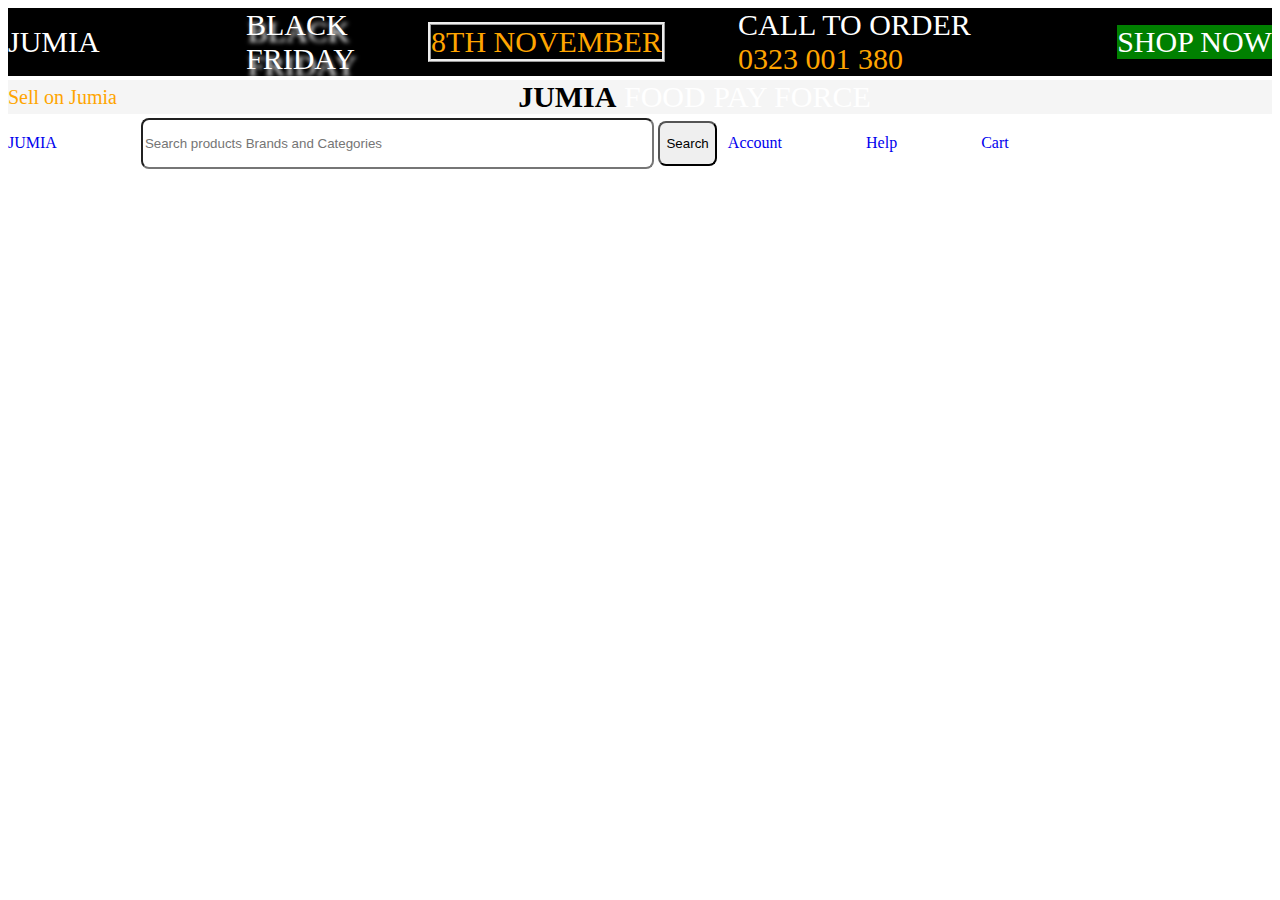
<file: JUMIA/index.html>
<!DOCTYPE html>
    <html lang="en">
    <head>
        <meta charset="UTF-8">
        <meta name="viewport" content="width=device-width, initial-scale=1.0">
        <title>JUMIA</title>
        <link rel="stylesheet" href="JUMIA.css">
    </head>
    <body>
    <div>
        <!-- row 1 starts here -->
        <div style="background-color: black;" class="a1">
        
            <span>JUMIA</span>
            <span></span>
            <div style="text-shadow: 2px 7px 4px;">BLACK  <br> FRIDAY</div>
            <div style="color: orange;" border:2px solid class="borderss"><span>8TH NOVEMBER</span></div>
            <div> 
                <span>
                    CALL TO ORDER <br>  <div style="color: orange;"> 0323 001 380</div>
                </span>
            </div>
        
            <span></span>
            <div style="background-color: green;"><span>SHOP NOW</span></div>
            
        </div>
    <!-- row 1 ends here -->

    <!-- row 2 starts here -->
        <div style="background-color: whitesmoke;" class="a1" >
            <span class="selcolor">Sell on Jumia</span>
        
            <span class="centred-words">  <b class="colors">JUMIA</b> FOOD PAY FORCE</span>
        </div>
    <!-- row 2 ends here -->

    <!-- row 3 starts here -->
        <div class="navbar">
            <a href="#">JUMIA</a>
            <input type="text"  class="search" placeholder="Search products Brands and Categories">
            <button class="button">Search</button> &nbsp;
            <a href="#">Account</a>
            <a href="#">Help</a>
            <a href="#">Cart</a>
        </div>
        <!-- row 3 ends here -->
    </div>
    </body>
    </html>
</file>
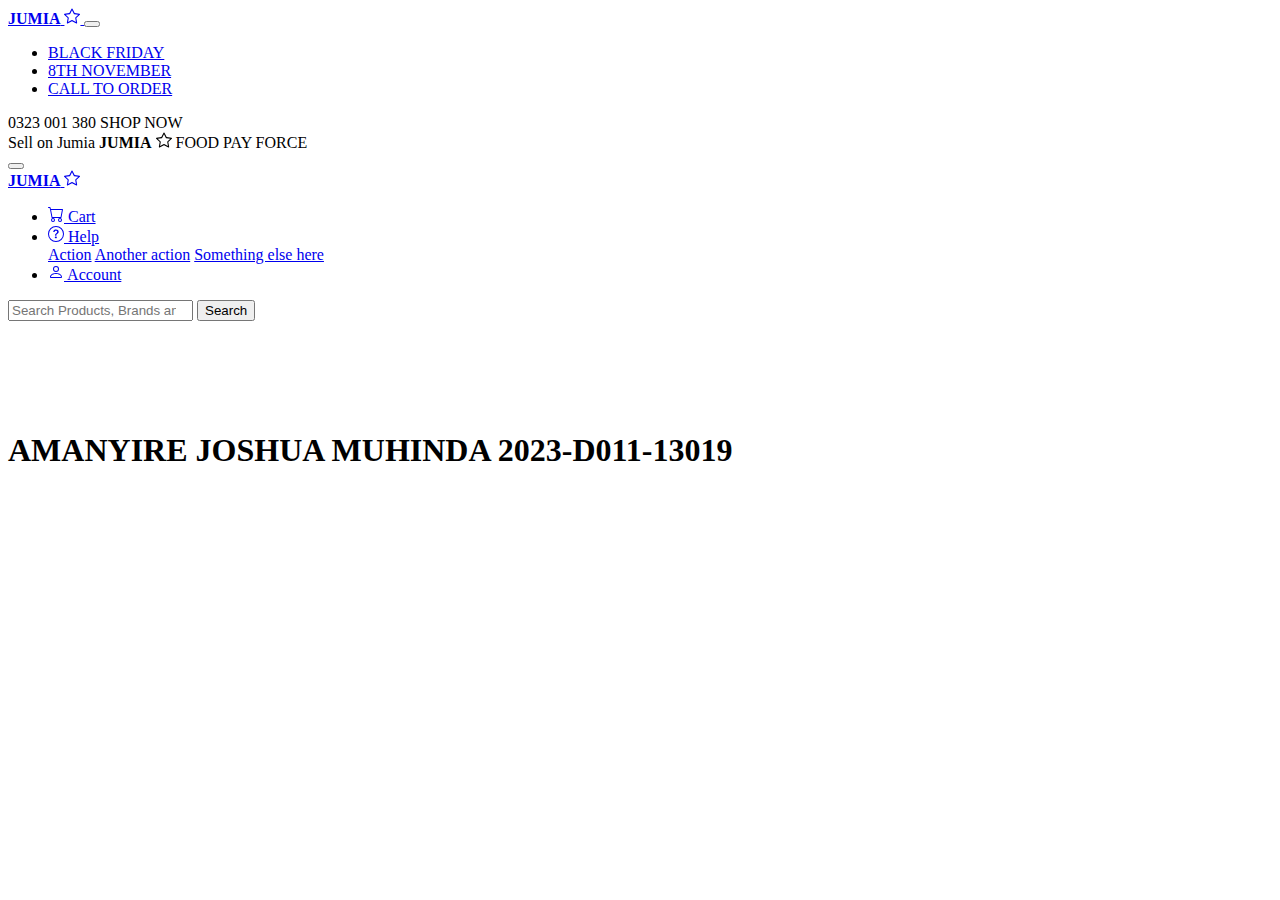
<file: HTML-test.html>
<!DOCTYPE html>
<html lang="en">
<head>
    <meta charset="UTF-8">
    <meta name="viewport" content="width=device-width, initial-scale=1.0">
    <title>Amanyire Joshua Test</title>
    <link href="https://cdn.jsdelivr.net/npm/bootstrap@5.0.2/dist/css/bootstrap.min.css" rel="stylesheet" integrity="sha384-EVSTQN3/azprG1Anm3QDgpJLIm9Nao0Yz1ztcQTwFspd3yD65VohhpuuCOmLASjC" crossorigin="anonymous">
</head>
<body>
    <!-- Element one starts -->
    <nav class="navbar navbar-expand-lg navbar-light bg-grey">
        <a 
        class="navbar-brand" href="#"><b>JUMIA</b> <svg xmlns="http://www.w3.org/2000/svg" width="16" height="16" fill="currentColor" class="bi bi-star" viewBox="0 0 16 16">
            <path d="M2.866 14.85c-.078.444.36.791.746.593l4.39-2.256 4.389 2.256c.386.198.824-.149.746-.592l-.83-4.73 3.522-3.356c.33-.314.16-.888-.282-.95l-4.898-.696L8.465.792a.513.513 0 0 0-.927 0L5.354 5.12l-4.898.696c-.441.062-.612.636-.283.95l3.523 3.356-.83 4.73zm4.905-2.767-3.686 1.894.694-3.957a.565.565 0 0 0-.163-.505L1.71 6.745l4.052-.576a.525.525 0 0 0 .393-.288L8 2.223l1.847 3.658a.525.525 0 0 0 .393.288l4.052.575-2.906 2.77a.565.565 0 0 0-.163.506l.694 3.957-3.686-1.894a.503.503 0 0 0-.461 0z"/>
          </svg>  
        
        </a>

        <button class="navbar-toggler" type="button" data-toggle="collapse" data-target="#navbarText" aria-controls="navbarText" aria-expanded="false" aria-label="Toggle navigation">
          <span class="navbar-toggler-icon"></span>
        </button>
        <div class="collapse navbar-collapse" id="navbarText">
          <ul class="navbar-nav mr-auto">
            <li class="nav-item active">
              <a class="nav-link" href="#">BLACK FRIDAY     <span class="sr-only"></span></a>
            </li>
            <li class="nav-item">
              <a class="nav-link" href="#">8TH NOVEMBER </a>
            </li>
            <li class="nav-item">
              <a class="nav-link" href="#">CALL TO ORDER</a>
            </li>
          </ul>
          <span class="navbar-text">
            0323 001 380                        SHOP NOW 
          </span>
        </div>
      </nav>
    <!-- Element one ends -->

    <!-- element two starts -->
    <nav class="navbar navbar-light bg-grey">
        <span class="navbar-text">
            Sell on Jumia <b>JUMIA</b> <svg xmlns="http://www.w3.org/2000/svg" width="16" height="16" fill="currentColor" class="bi bi-star" viewBox="0 0 16 16">
                <path d="M2.866 14.85c-.078.444.36.791.746.593l4.39-2.256 4.389 2.256c.386.198.824-.149.746-.592l-.83-4.73 3.522-3.356c.33-.314.16-.888-.282-.95l-4.898-.696L8.465.792a.513.513 0 0 0-.927 0L5.354 5.12l-4.898.696c-.441.062-.612.636-.283.95l3.523 3.356-.83 4.73zm4.905-2.767-3.686 1.894.694-3.957a.565.565 0 0 0-.163-.505L1.71 6.745l4.052-.576a.525.525 0 0 0 .393-.288L8 2.223l1.847 3.658a.525.525 0 0 0 .393.288l4.052.575-2.906 2.77a.565.565 0 0 0-.163.506l.694 3.957-3.686-1.894a.503.503 0 0 0-.461 0z"/>
              </svg>
            FOOD PAY FORCE
        </span>
      </nav>
    <!-- element two ends -->

    <!-- element three starts -->
    <nav class="navbar navbar-expand-lg navbar-light bg-grey">
        <button class="navbar-toggler" type="button" data-toggle="collapse" data-target="#navbarTogglerDemo01" aria-controls="navbarTogglerDemo01" aria-expanded="false" aria-label="Toggle navigation">
          <span class="navbar-toggler-icon"></span>
        </button>
        <div class="collapse navbar-collapse" id="navbarTogglerDemo01">
          <a class="navbar-brand" href="#"> <b>JUMIA</b> <svg xmlns="http://www.w3.org/2000/svg" width="16" height="16" fill="currentColor" class="bi bi-star" viewBox="0 0 16 16">
            <path d="M2.866 14.85c-.078.444.36.791.746.593l4.39-2.256 4.389 2.256c.386.198.824-.149.746-.592l-.83-4.73 3.522-3.356c.33-.314.16-.888-.282-.95l-4.898-.696L8.465.792a.513.513 0 0 0-.927 0L5.354 5.12l-4.898.696c-.441.062-.612.636-.283.95l3.523 3.356-.83 4.73zm4.905-2.767-3.686 1.894.694-3.957a.565.565 0 0 0-.163-.505L1.71 6.745l4.052-.576a.525.525 0 0 0 .393-.288L8 2.223l1.847 3.658a.525.525 0 0 0 .393.288l4.052.575-2.906 2.77a.565.565 0 0 0-.163.506l.694 3.957-3.686-1.894a.503.503 0 0 0-.461 0z"/>
          </svg> </a>
          <ul class="navbar-nav mr-auto mt-2 mt-lg-0">
            <li class="nav-item active">
              <a class="nav-link" href="#"><svg xmlns="http://www.w3.org/2000/svg" width="16" height="16" fill="currentColor" class="bi bi-cart" viewBox="0 0 16 16">
                <path d="M0 1.5A.5.5 0 0 1 .5 1H2a.5.5 0 0 1 .485.379L2.89 3H14.5a.5.5 0 0 1 .491.592l-1.5 8A.5.5 0 0 1 13 12H4a.5.5 0 0 1-.491-.408L2.01 3.607 1.61 2H.5a.5.5 0 0 1-.5-.5zM3.102 4l1.313 7h8.17l1.313-7H3.102zM5 12a2 2 0 1 0 0 4 2 2 0 0 0 0-4zm7 0a2 2 0 1 0 0 4 2 2 0 0 0 0-4zm-7 1a1 1 0 1 1 0 2 1 1 0 0 1 0-2zm7 0a1 1 0 1 1 0 2 1 1 0 0 1 0-2z"/>
              </svg>
              Cart
               <span class="sr-only"></span></a>
            </li>

            <li class="nav-item">
              <a class="nav-link" href="#">
                <div class="dropdown show">
                <a class="btn btn-secondary dropdown-toggle" href="#" role="button" id="dropdownMenuLink" data-toggle="dropdown" aria-haspopup="true" aria-expanded="false">
                    <svg xmlns="http://www.w3.org/2000/svg" width="16" height="16" fill="currentColor" class="bi bi-question-circle" viewBox="0 0 16 16">
                        <path d="M8 15A7 7 0 1 1 8 1a7 7 0 0 1 0 14zm0 1A8 8 0 1 0 8 0a8 8 0 0 0 0 16z"/>
                        <path d="M5.255 5.786a.237.237 0 0 0 .241.247h.825c.138 0 .248-.113.266-.25.09-.656.54-1.134 1.342-1.134.686 0 1.314.343 1.314 1.168 0 .635-.374.927-.965 1.371-.673.489-1.206 1.06-1.168 1.987l.003.217a.25.25 0 0 0 .25.246h.811a.25.25 0 0 0 .25-.25v-.105c0-.718.273-.927 1.01-1.486.609-.463 1.244-.977 1.244-2.056 0-1.511-1.276-2.241-2.673-2.241-1.267 0-2.655.59-2.75 2.286zm1.557 5.763c0 .533.425.927 1.01.927.609 0 1.028-.394 1.028-.927 0-.552-.42-.94-1.029-.94-.584 0-1.009.388-1.009.94z"/>
                      </svg>
                      
                    Help
                </a>
              
                <div class="dropdown-menu" aria-labelledby="dropdownMenuLink">
                  <a class="dropdown-item" href="#">Action</a>
                  <a class="dropdown-item" href="#">Another action</a>
                  <a class="dropdown-item" href="#">Something else here</a>
                </div>
              </div></a>
            </li>
            <li class="nav-item">
              <a class="nav-link active" href="#"> <svg xmlns="http://www.w3.org/2000/svg" width="16" height="16" fill="currentColor" class="bi bi-person" viewBox="0 0 16 16">
                <path d="M8 8a3 3 0 1 0 0-6 3 3 0 0 0 0 6Zm2-3a2 2 0 1 1-4 0 2 2 0 0 1 4 0Zm4 8c0 1-1 1-1 1H3s-1 0-1-1 1-4 6-4 6 3 6 4Zm-1-.004c-.001-.246-.154-.986-.832-1.664C11.516 10.68 10.289 10 8 10c-2.29 0-3.516.68-4.168 1.332-.678.678-.83 1.418-.832 1.664h10Z"/>
              </svg>
               Account </a>
            </li>
          </ul>
          <form class="form-inline my-2 my-lg-0" >
            <input class="form-control mr-sm-2" type="search" placeholder="Search Products, Brands and Categories" aria-label="Search">
            <button class="btn btn-outline-warning my-2 my-sm-0" type="submit"  class="text-warning">Search</button>
        </span>
          </form>
        </div>
      </nav>
    <!-- element three ends -->
<br><br><br><br><br>
<h1>AMANYIRE JOSHUA MUHINDA  2023-D011-13019</h1>
</body>
</html>
</file>
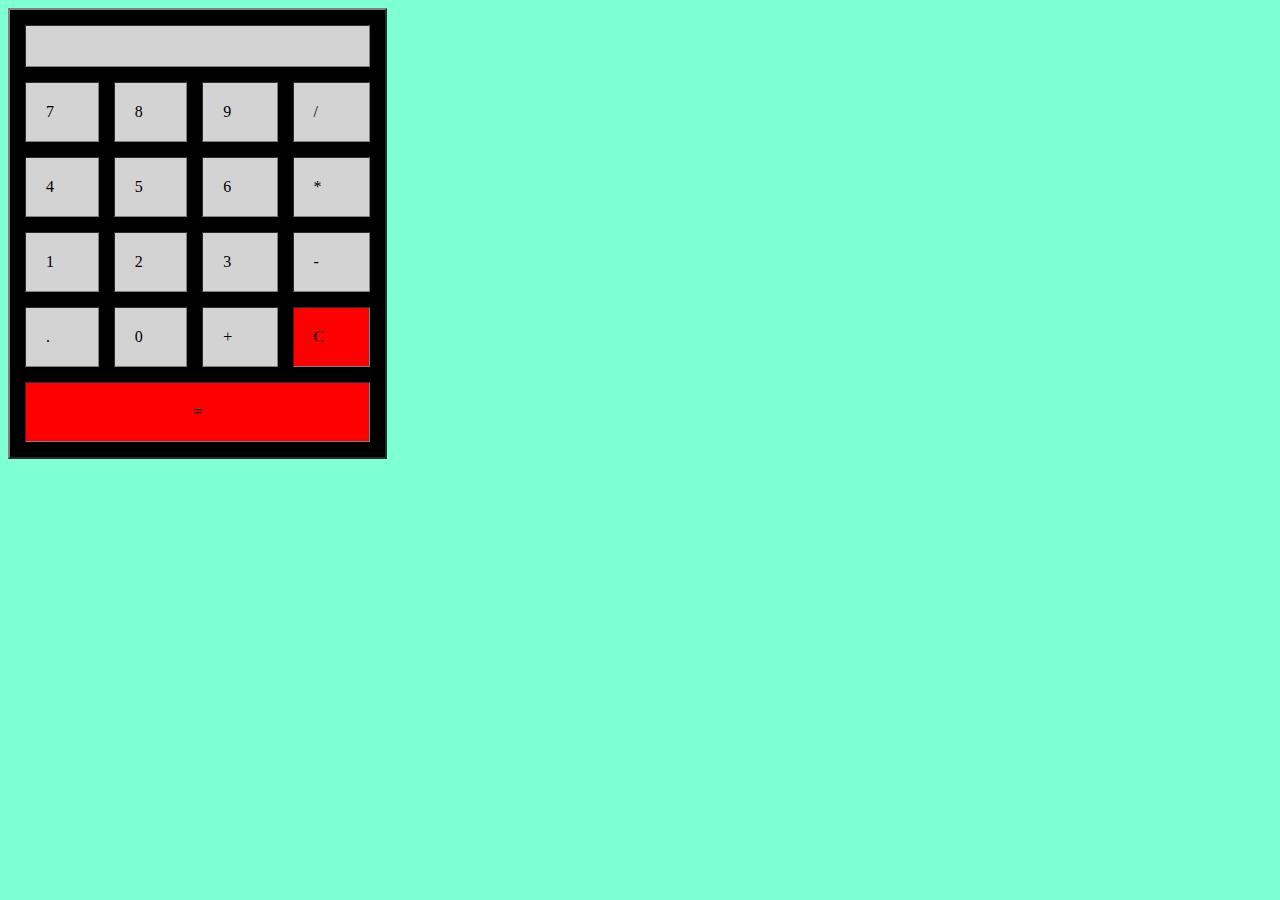
<file: calculator/calculator.html>
<!DOCTYPE html>
<html lang="en">
<head>
    <meta charset="UTF-8">
    <meta name="viewport" content="width=`, initial-scale=1.0">
    <title>A calculator</title>
    <link rel="stylesheet" href="calc design.css">
</head>

<body class="box3">
    <table class="box1" border="2" width="30%"height="40%" cellpadding="20%"cellspacing=15>
        <tr><td colspan="4"></td> </tr>
        <tr><td>7</td><td>8</td><td>9</td><td>/</td></tr>
        <tr><td>4</td><td>5</td><td>6</td><td>*</td></tr>
        <tr><td>1</td><td>2</td><td>3</td><td>-</td></tr>
        <tr><td>.</td><td>0</td><td>+</td><td class="box2">C</td></tr>
        <tr><th class="box2" colspan="4">=</th></tr>
    </table>

</body>

</html>
</file>
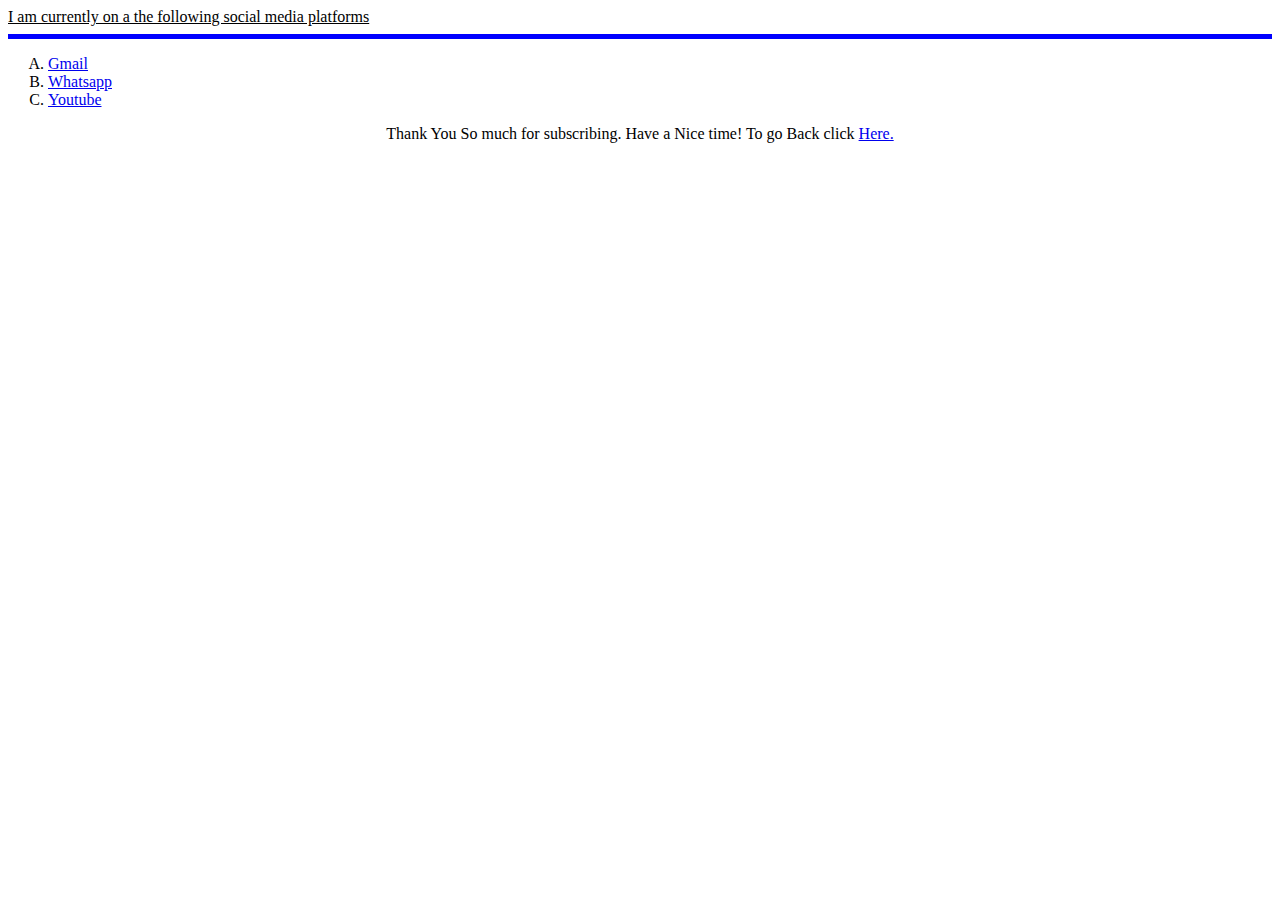
<file: webpages/page 2.html>
<!DOCTYPE html>
<html lang="en">
<head>
    <meta charset="UTF-8">
    <meta name="viewport" content="width=device-width, initial-scale=1.0">
    <title>Joshua On social Media</title>
</head>
<body>
    <pr> <u>I am currently on a the following social media platforms </u></pr><hr size="5" color="blue">
    
    <Ol type="A">
        <li><a href= "https://mail.google.com">Gmail</a></li>
        <li><a href="https://wa.me/256750131937">Whatsapp</a></li>
        <li><a href="https://youtube.com">Youtube</a></li>
    </Ol>
    <center><pr> Thank You So much for subscribing. Have a Nice time! To go Back click <a href="index.html">Here.</a></pr></center>
</body>
</html>
</file>
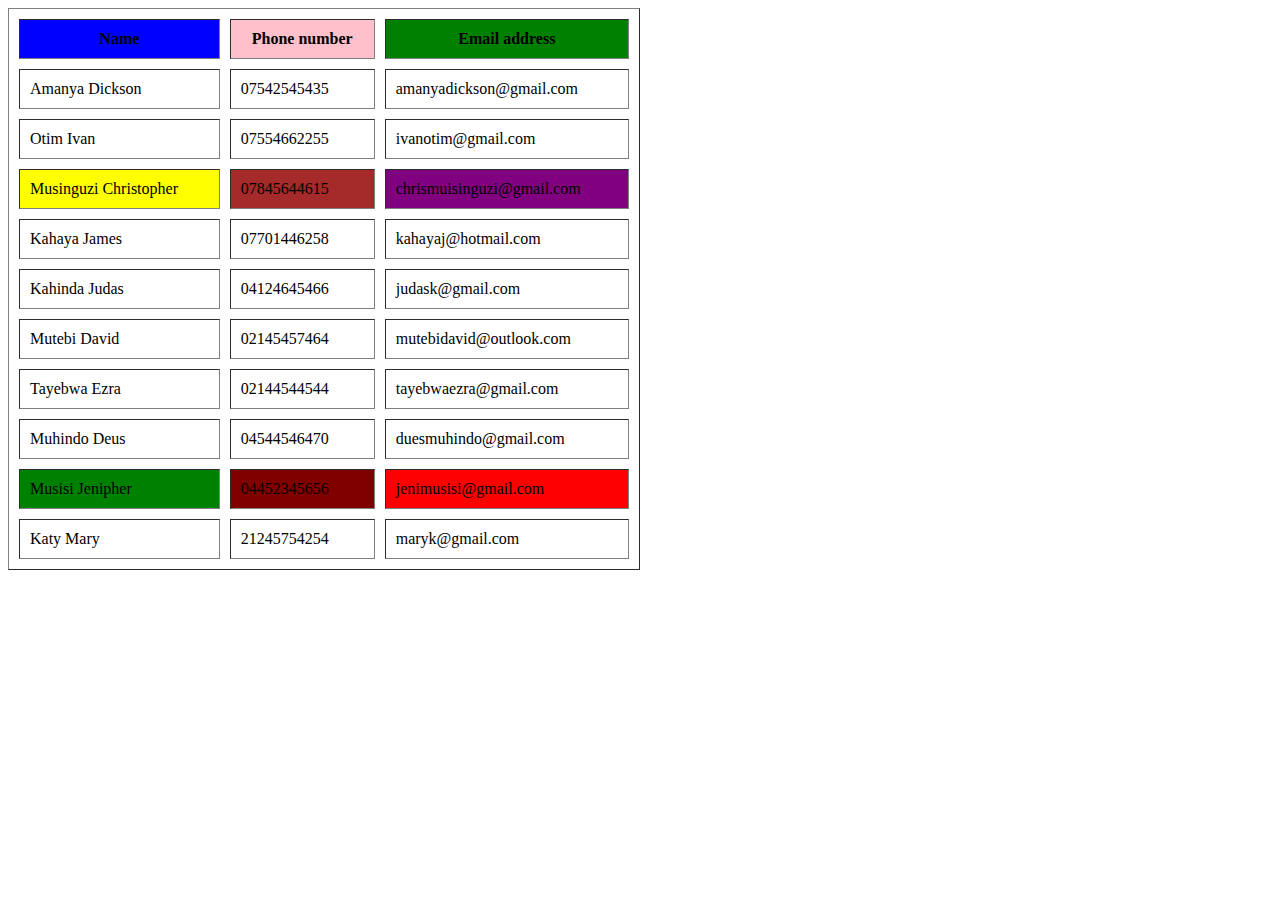
<file: webpages/page 3 table with details.html>
<!DOCTYPE html>
<html lang="en">
<head>
    <meta charset="UTF-8">
    <meta name="viewport" content="width=device-width, initial-scale=1.0">
    <title>Table with details</title>
</head>
<body>
    <table border="1" width="50%" Height="60%"cellpadding="10" cellspacing="10">
                    
                    <tr>
                        <th bgcolor="blue">Name</th> <th bgcolor="pink">Phone number</th> <th bgcolor="green">Email address</th>
                    </tr>
                    <tr>
                        <td>Amanya Dickson</td> <td>07542545435</td> <td>amanyadickson@gmail.com</td>
                    </tr>
                    <tr>
                        <td>Otim Ivan</td> <td>07554662255</td> <td>ivanotim@gmail.com </td>
                    </tr>
                    <tr>
                        <td bgcolor="yellow">Musinguzi Christopher</td > <td bgcolor="brown">07845644615</td> <td bgcolor="purple">chrismuisinguzi@gmail.com </td>
                    </tr>
                    <tr>
                        <td>Kahaya James</td> <td>07701446258</td> <td>kahayaj@hotmail.com </td>
                    </tr>
                    <tr>
                        <td>Kahinda Judas</td> <td>04124645466</td> <td>judask@gmail.com</td>
                    </tr>
                    <tr>
                        <td>Mutebi David</td> <td>02145457464</td> <td>mutebidavid@outlook.com</td>
                    </tr>
                    <tr>
                        <td>Tayebwa Ezra</td> <td>02144544544</td> <td>tayebwaezra@gmail.com</td>
                    </tr>
                    <tr>
                        <td>Muhindo Deus</td> <td>04544546470</td> <td>duesmuhindo@gmail.com</td>
                    </tr>
                    <tr>
                        <td bgcolor="green">Musisi Jenipher</td> <td bgcolor="maroon">04452345656</td> <td bgcolor="red">jenimusisi@gmail.com</td>
                    </tr>
                    <tr>
                        <td>Katy Mary</td> <td>21245754254</td> <td>maryk@gmail.com</td>
                    </tr>
                

                </table>
    
</body>
</html>
</file>
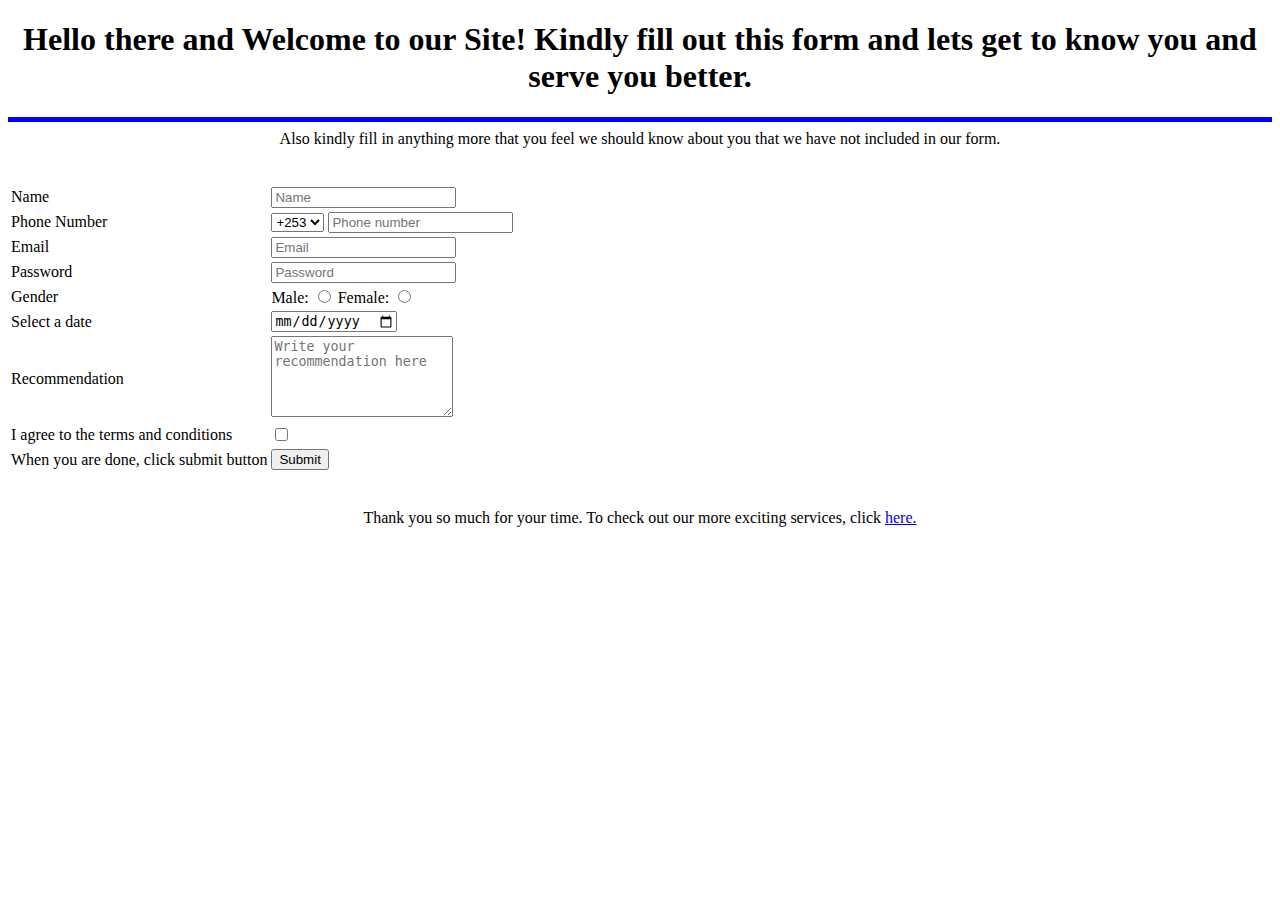
<file: webpages/page 4 Form with details.html>
<!DOCTYPE html>
<html lang="en">
<head>
    <meta charset="UTF-8">
    <meta name="viewport" content="width=device-width, initial-scale=1.0">
    <title>Form for the Visitors</title>
</head>
<body>
    <center><h1>Hello there and Welcome to our Site! Kindly fill out this form and lets get to know you and serve you better.</h1></center>
    <hr size="5" color="blue">
    <center><pr>Also kindly fill in anything more that you feel we should know about you that we have not included in our form.</pr></center>

    <br> <br>

    <form>
        <table>
            <tr>
                <td>Name </td>
                <td>
                    <input type="text" placeholder="Name" id="" required>
                </td>
            </tr>
            <tr>
                <td>Phone Number</td>
                <td>
                    <select name="Country code" id="">
                        <option value="253">+253</option>
                        <option value="254">+254</option>
                        <option value="255">+255</option>
                        <option value="256">+256</option>
                        <option value="257">+257</option>
                    </select>    
                    <input type="number" placeholder="Phone number" id="">
                </td>
            </tr>
            <tr>
                <td>Email</td>
                <td>
                    <input type="email" placeholder="Email" id="">
                </td>
            </tr>
            <tr>
                <td>Password</td>
                <td>
                    <input type="password" placeholder="Password" id="">
                </td>
            </tr>
            <tr>
                <td>Gender</td>
                <td>
                    <label for="maleRadio">Male:</label>
                    <input type="radio" id="maleRadio" name="gender" value="male">

                    <label for="femaleRadio">Female:</label>
                    <input type="radio" id="femaleRadio" name="gender" value="female"> 
                 </td>
            </tr>
            <tr>
                <td>
                    <label for="dateInput">Select a date </label> 
                </td>

                <td>
                    <input type="date" id="dateInput" name="dateInput">
                </td>
            </tr>
            <tr>
                <td>
                    <label for="textareaInput">Recommendation </label> 
                </td>

                <td>
                    <textarea id="textareaInput" name="textareaInput" placeholder="Write your recommendation here" rows="5" cols="20" ></textarea>
                </td>
            </tr>
            <tr>
                <td>
                    <label for="checkboxInput">I agree to the terms and conditions </label> 
                </td>

                <td>
                    <input type="checkbox" id="consent to terms" name="I agree to the terms and conditions"> 
                </td>
            </tr>
            <tr>
                <td>
                    <label for="Submit Button">When you are done, click submit button </label>
                </td>
                <td>
                    <input type="submit" value="Submit">
                </td>
            </tr>
            
        </table>
    </form>
    <br><br>
    <center><pr> Thank you so much for your time. To check out our more exciting services, click <a href="http://music.youtube.com">here.</a></pr></center>


</body>
</html>
</file>
<file: JUMIA/JUMIA.css>
.a1{
    display: flex;
    justify-content: space-between;
    margin-bottom: 4px;
    font-size: 30px;
    color: white;
    align-items: center;
}

.centred-words{
    text-align: center;
     flex-grow: 1; /* The flex-grow property specifies how much the item will grow relative to the rest of the flexible items inside the same container.  */
}
.selcolor{
    color: orange;
    font-size: 20px;
}
.colors{
    color: black;
}
.navbar a{
  text-decoration: none;
  padding-right: 80px;
}
.search{
    width: 40%;
    height: 5vh;
    border-radius: 0.5rem;
}
.button{
    height: 5vh;
    border-radius: 0.5rem  

}
.button:hover{
    background-color: darkorange;
    color: white;
    font-weight: 600;
}
.borderss{
    border-style: ridge;
}
</file>
<file: calculator/calc design.css>
.box1{
    background-color: black;
}
.box2{
    background-color: red;
}
.box3{
    background-color: aquamarine;
}
td{
background-color: lightgrey;
}
</file>
